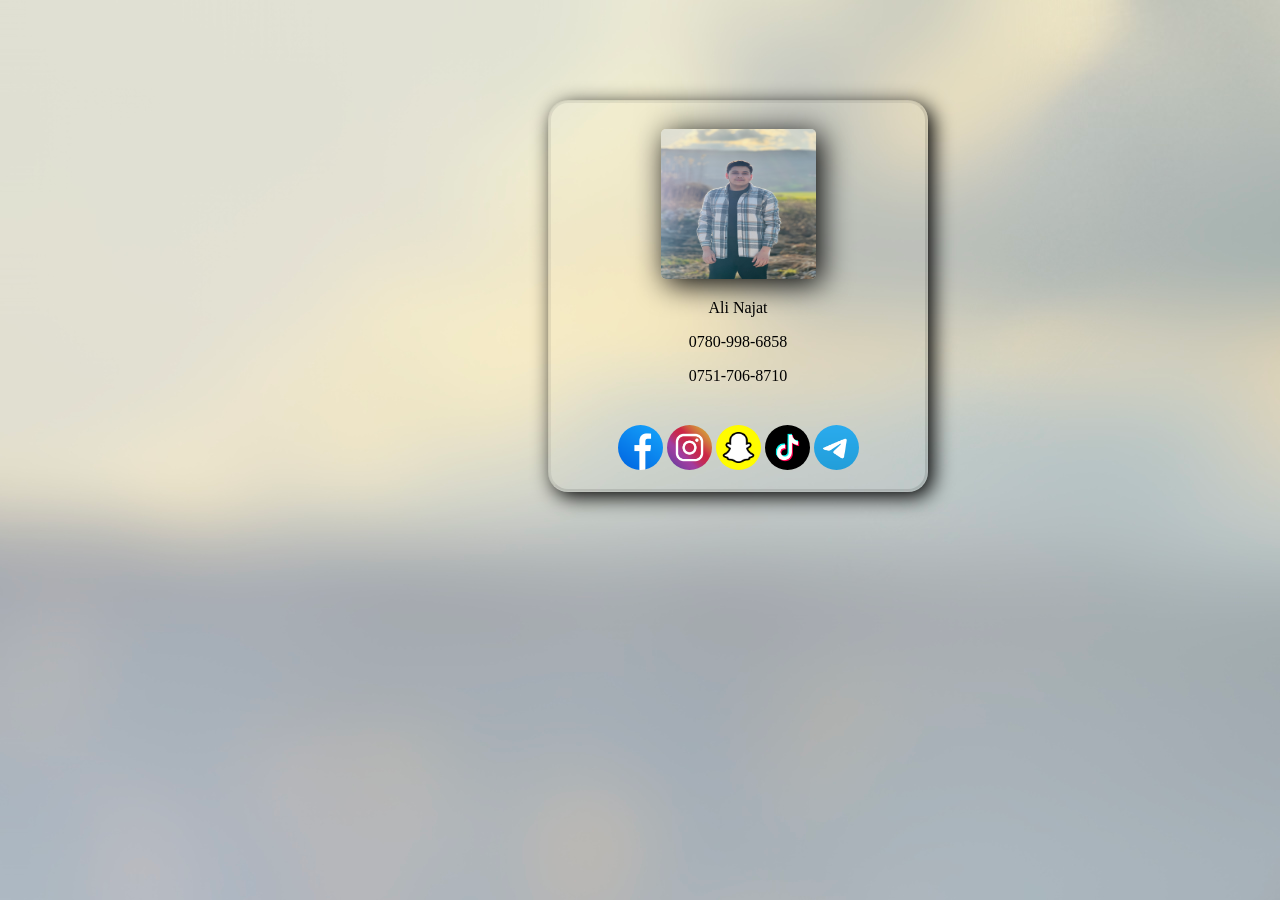
<file: index.html>
<!DOCTYPE html>
<html lang="en">
<head>
    <link rel="stylesheet" href="Social.css">
    <title>Social Media</title>
</head>
<body class="body" background="Images/IMG_20240613_142501.jpg">
    <fieldset class="link">
        <img class="my-img" src="Images/IMG_0843.JPG">
        <p class="name">Ali Najat</p>
        <p class="num">0780-998-6858</p>
        <p class="num">0751-706-8710</p>
        <div class="link1">
        <a href="https://www.facebook.com/alinajat05?mibextid=LQQJ4d">
            <img class="face" src="Images/facebook-6338507_1280.png"></a>
        <a href="https://www.instagram.com/ali_najat05?igsh=cXU1aHF2eTM4bnZs&utm_source=qr">
            <img class="inst" src="Images/instagram-6338393_1280.png"></a>
        <a href="https://snapchat.com/t/6In7WkGu">
            <img class="snap" src="Images/snapchat-square-color-icon.png"></a>
        <a href="https://www.tiktok.com/@ali_najat05?_t=8n8U59QAVGx&_r=1">
            <img class="tiktok" src="Images/tiktok-6338429_1280.png"></a>
        <a href="https://t.me/ali_najat05">
            <img class="telegram" src="Images/telegram-6896827_1280.png"></a>
        </div>
    </fieldset>
</body>
</html>
</file>
<file: Social.css>
.body{
    width: 50px;height: 50px;
}
.link{
    border: groove rgba(0,0,0,0.1);
    box-shadow: 5px 5px 20px ;
    margin-top: 100px;
    margin-left: 540px;
    text-align: center;
    border-radius: 20px;
    width: 350px; height: 370px; 
}
.link1{
    margin-top: 40px;
}
.my-img{
    border: groove rgba(0,0,0,0.);
    box-shadow: 5px 5px 30px ;
    margin-top: 20px;
    width: 155px; height: 150px;
    border-radius: 5px;
}
.face{
    width: 45px; height: 45px;
    border-radius: 30px;
}
.inst{
    width: 45px; height: 45px;
    border-radius: 30px;
}
.snap{
    width: 45px; height: 45px;
    border-radius: 30px;
 }
.tiktok{
    width: 45px; height: 45px;
    border-radius: 30px;
}
.telegram{
    width: 45px; height: 45px;
    border-radius: 30px;
}
</file>
